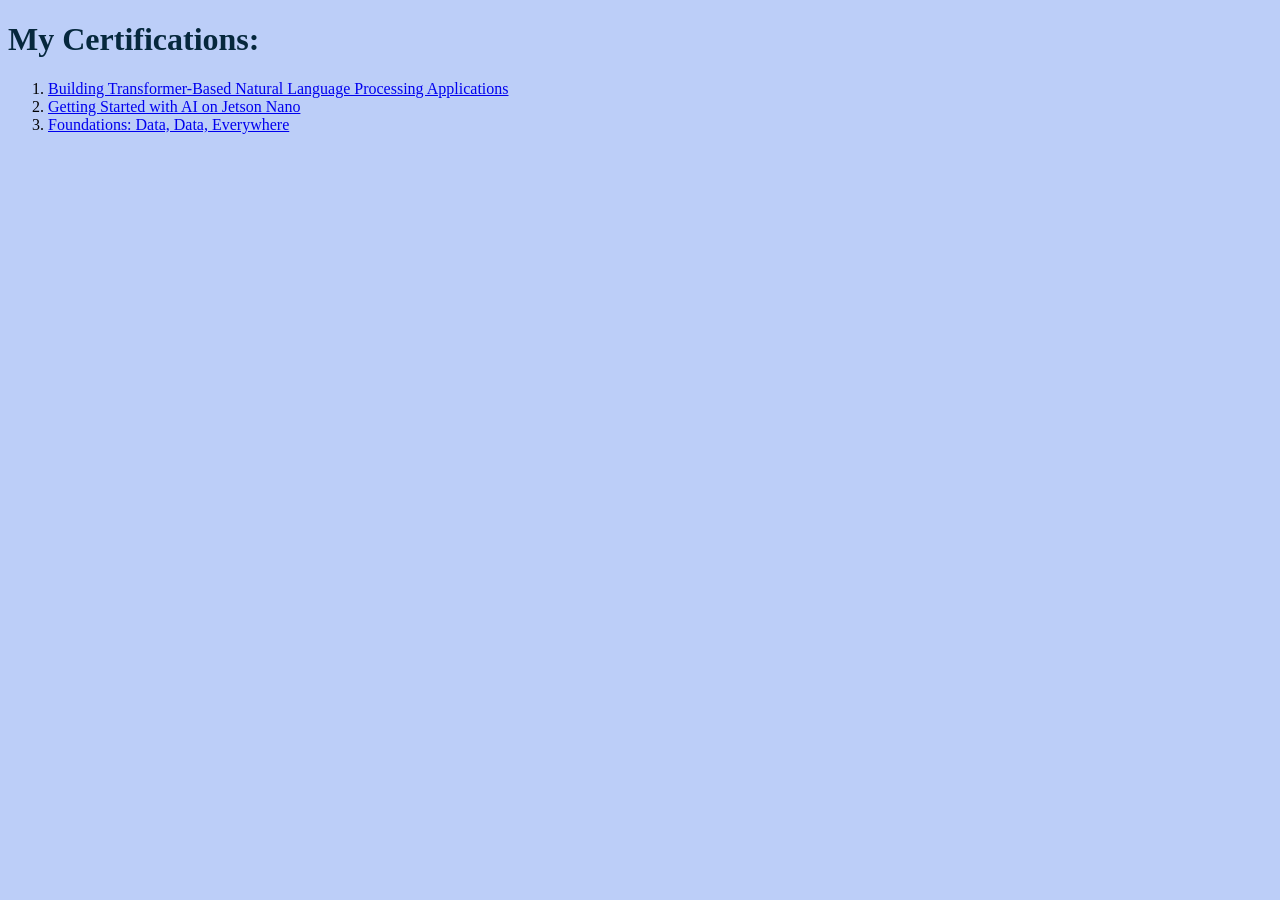
<file: Certifications.html>
<!DOCTYPE html>
<html lang="en">
<head>
    <meta charset="UTF-8">
    <meta http-equiv="X-UA-Compatible" content="IE=edge">
    <meta name="viewport" content="width=device-width, initial-scale=1.0">
    <title>Certifications</title>
    <link rel="stylesheet" href="css/styles.css">

</head>
<body>
    <h1>My Certifications:</h1>
    <ol>
        <li><a href="https://courses.nvidia.com/certificates/3759b52baca140049ff4f23b786a1810/">Building Transformer-Based Natural Language Processing Applications</a></li>
        <li><a href="https://courses.nvidia.com/certificates/5ba424934a054f77b7d389bd74631d0d/">Getting Started with AI on Jetson Nano</a></li>
        <li><a href="https://www.coursera.org/account/accomplishments/certificate/7JJ6CXQTSJ7U">Foundations: Data, Data, Everywhere</a></li>
    </ol>
</body>
</html>
</file>
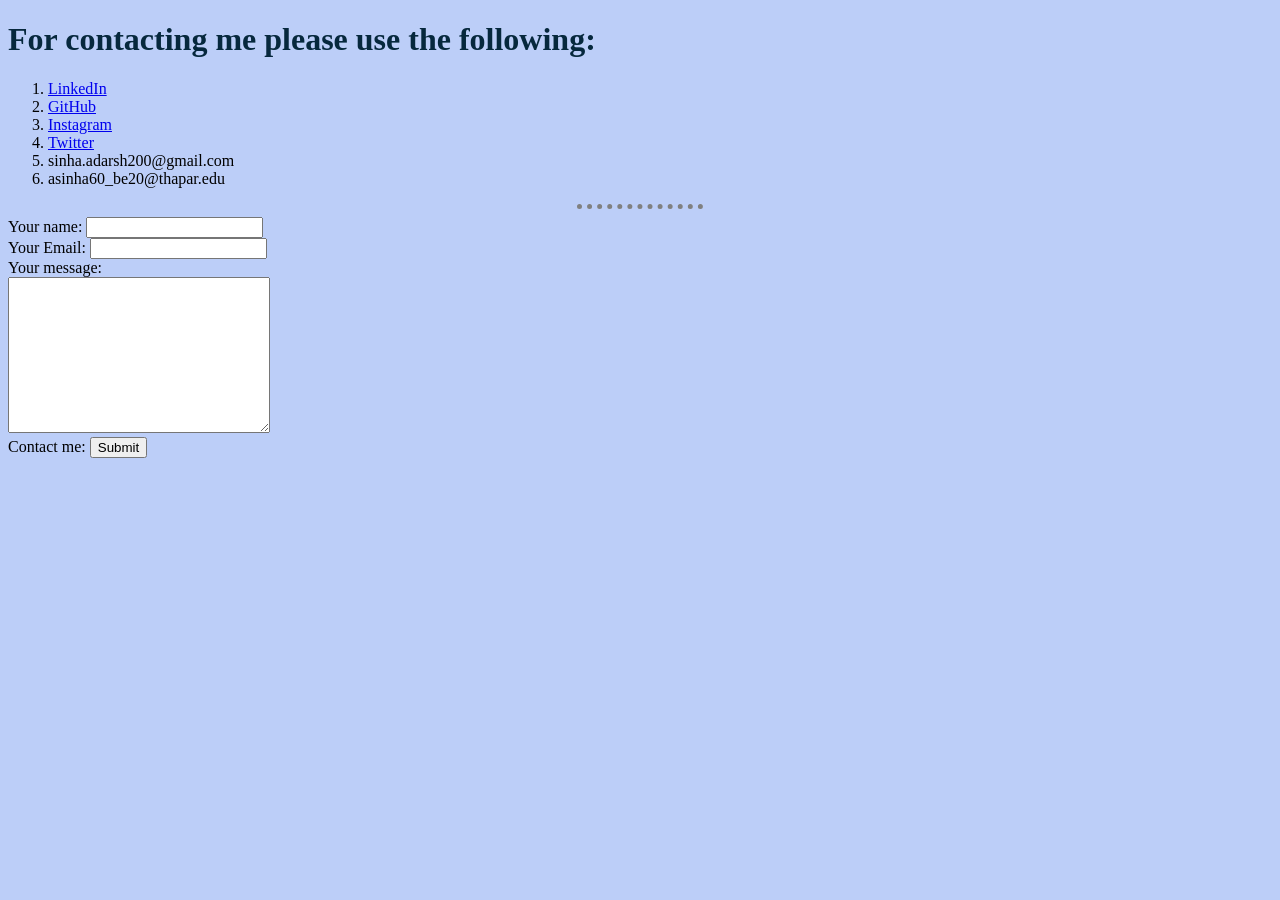
<file: Contact.html>
<!DOCTYPE html>
<html lang="en">
<head>
    <meta charset="UTF-8">
    <meta http-equiv="X-UA-Compatible" content="IE=edge">
    <meta name="viewport" content="width=device-width, initial-scale=1.0">
    <title>For Contaxting me:</title>
    <link rel="stylesheet" href="css/styles.css">

</head>
<body>
    <h1>For contacting me please use the following:</h1>
    <ol>
        <li><a href="https://www.linkedin.com/in/adarsh-sinha-b15b18218/">LinkedIn</a></li>
        <li><a href="https://github.com/adarsh-crypto">GitHub</a></li>
        <li><a href="https://www.instagram.com/adarsh_1951/">Instagram</a></li>
        <li><a href="https://twitter.com/Adarsh1951">Twitter</a></li>
        <li>sinha.adarsh200@gmail.com</li>
        <li>asinha60_be20@thapar.edu</li>
    </ol>
<hr>
    <form action="mailto:sinha.adarsh200@gmail.com" method="post" enctype="text/plain">
        <label> Your name:</label>
        <input type="text" name="YourName"><br>
        <label>Your Email:</label>
        <input type="email" name="YourEmail"><br>
        <label>Your message:</label><br>
        <textarea name="message" id="" cols="30" rows="10"></textarea><br>
        <label>Contact me:</label>
        <input type="submit">
    </form>
</body>
</html>
</file>
<file: css/styles.css>
body {
    background-color: #BCCEF8;
}
hr {
    border-style: dotted none none;
    border-color: grey;
    border-width: 5px;
    height: 0px;
    width: 10%;
}
img {
    
    height: 150px;
}


h1{
    color: #06283D;
}
h3{
    color: #4C6793;
}
#bio {
    font-style: italic;

}
</file>
